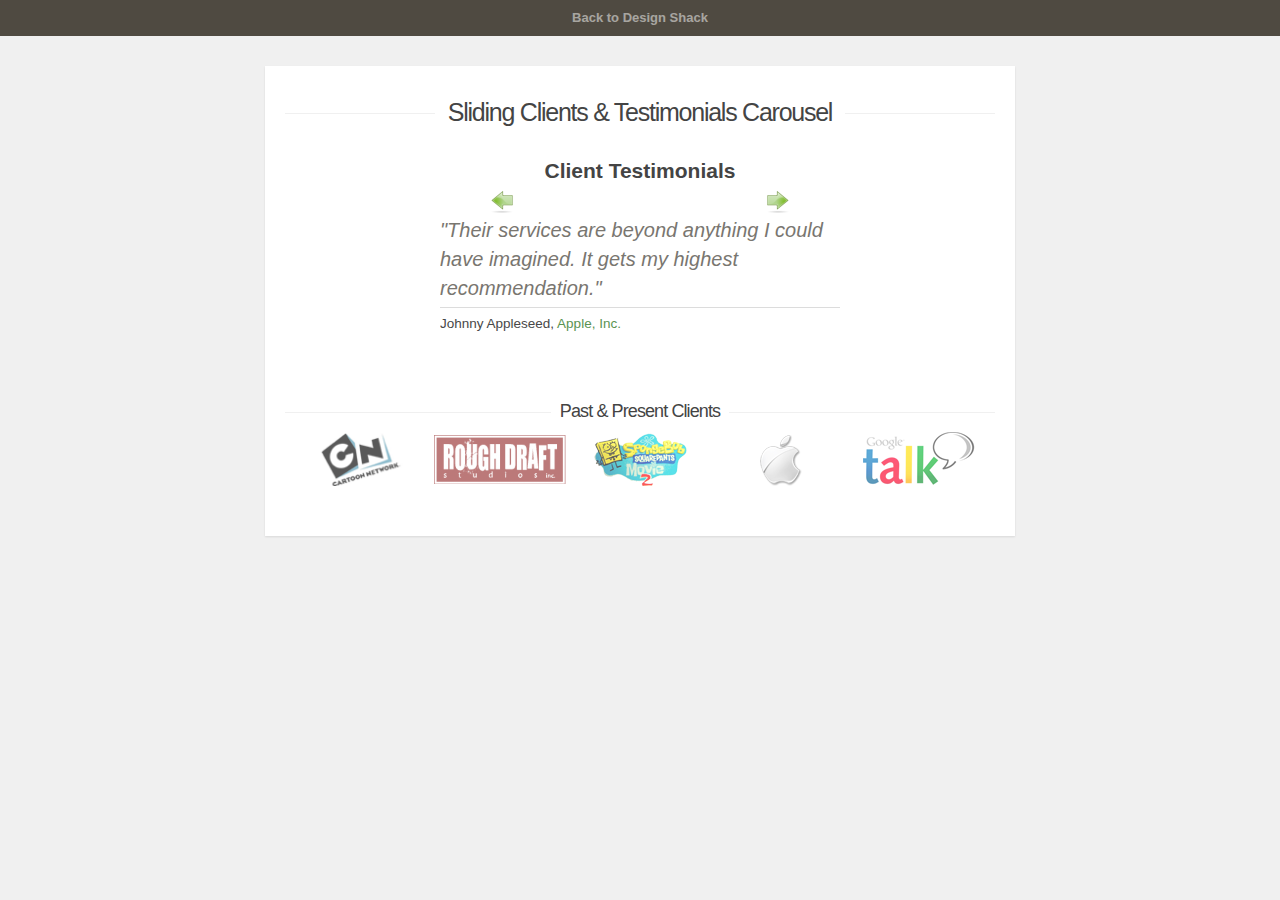
<file: demo/index.html>
<!doctype html>
<html lang="en-US">
<head>
  <meta charset="utf-8">
  <meta http-equiv="Content-Type" content="text/html">
  <title>Clients and Testimonials Carousel - Design Shack Demo</title>
  <meta name="author" content="Jake Rocheleau">
  <link rel="shortcut icon" href="http://designshack.net/favicon.ico">
  <link rel="icon" href="http://designshack.net/favicon.ico">
  <link rel="stylesheet" type="text/css" media="all" href="css/styles.css">
  <script type="text/javascript" src="js/jquery-1.10.2.min.js"></script>
  <script type="text/javascript" src="js/carousels.js"></script>
</head>

<body>
  <div id="topbar">
  <a href="http://designshack.net">Back to Design Shack</a>
  </div>
  
  <div id="w">
    <div id="content">
      <h1>Sliding Clients &amp; Testimonials Carousel</h1>
      
      <div id="testimonials">
        <h2>Client Testimonials</h2>
        <div class="carousel-nav clearfix">
          <!-- arrows http://findicons.com/icon/235460/forward?id=388672 -->
          <img src="images/prev.png" id="prv-testimonial" class="prevbtn">
          <img src="images/next.png" id="nxt-testimonial" class="nextbtn">
        </div>
        <div class="carousel-wrap">
          <ul id="testimonial-list" class="clearfix">
            <li>
              <p class="context">"Their services are beyond anything I could have imagined. It gets my highest recommendation."</p>
              <p class="credits">Johnny Appleseed, <a href="http://www.apple.com/">Apple, Inc.</a></p>
            </li>
            <li>
              <p class="context">"Simple. Efficient. Quick production and easy to work with."</p>
              <p class="credits">Smithy Smith, <a href="http://www.roughdraftstudios.com/">Rough Draft Studios, Inc.</a></p>
            </li>
            <li>
              <p class="context">"The marketing strategy is superb. These guys came through above and beyond expectations."</p>
              <p class="credits">Mr. Generic, <a href="http://www.google.com/">Google</a></p>
            </li>
            <li>
              <p class="context">"We needed a reliable team to help with some finishing touches. These guys are reliable, fair, and trustworthy... A+ quality."</p>
              <p class="credits">Seth MacFarlane, <a href="http://en.wikipedia.org/wiki/Fuzzy_Door_Productions">Fuzzy Door Productions</a></p>
            </li>
          </ul><!-- @end #testimonial-list -->
        </div><!-- @end .carousel-wrap -->
      </div><!-- @end #testimonials -->
      
      <div id="clients">
        <h3>Past &amp; Present Clients</h3>
        <div class="clients-wrap">
          <ul id="clients-list" class="clearfix">
            <li><img src="images/client01-cartoon-network.png" alt="Cartoon Network"></li>
            <li><img src="images/client02-rough-draft-studios.png" alt="Rough Draft Studios"></li>
            <li><img src="images/client03-spongebob-movie2.png" alt="SpongeBob Movie #2"></li>
            <li><img src="images/client04-apple-inc.png" alt="Apple Computers"></li>
            <li><img src="images/client05-google-talk.png" alt="Google chat talk"></li>
            <li><img src="images/client06-g4tv.png" alt="G4TV channel"></li>
            <li><img src="images/client07-wonka-candy.png" alt="Wonka Chocolates and Candy"></li>
          </ul>
        </div><!-- @end .clients-wrap -->
      </div><!-- @end #clients -->
    </div><!-- @end #content -->
  </div><!-- @end #w -->
</body>
</html>
</file>
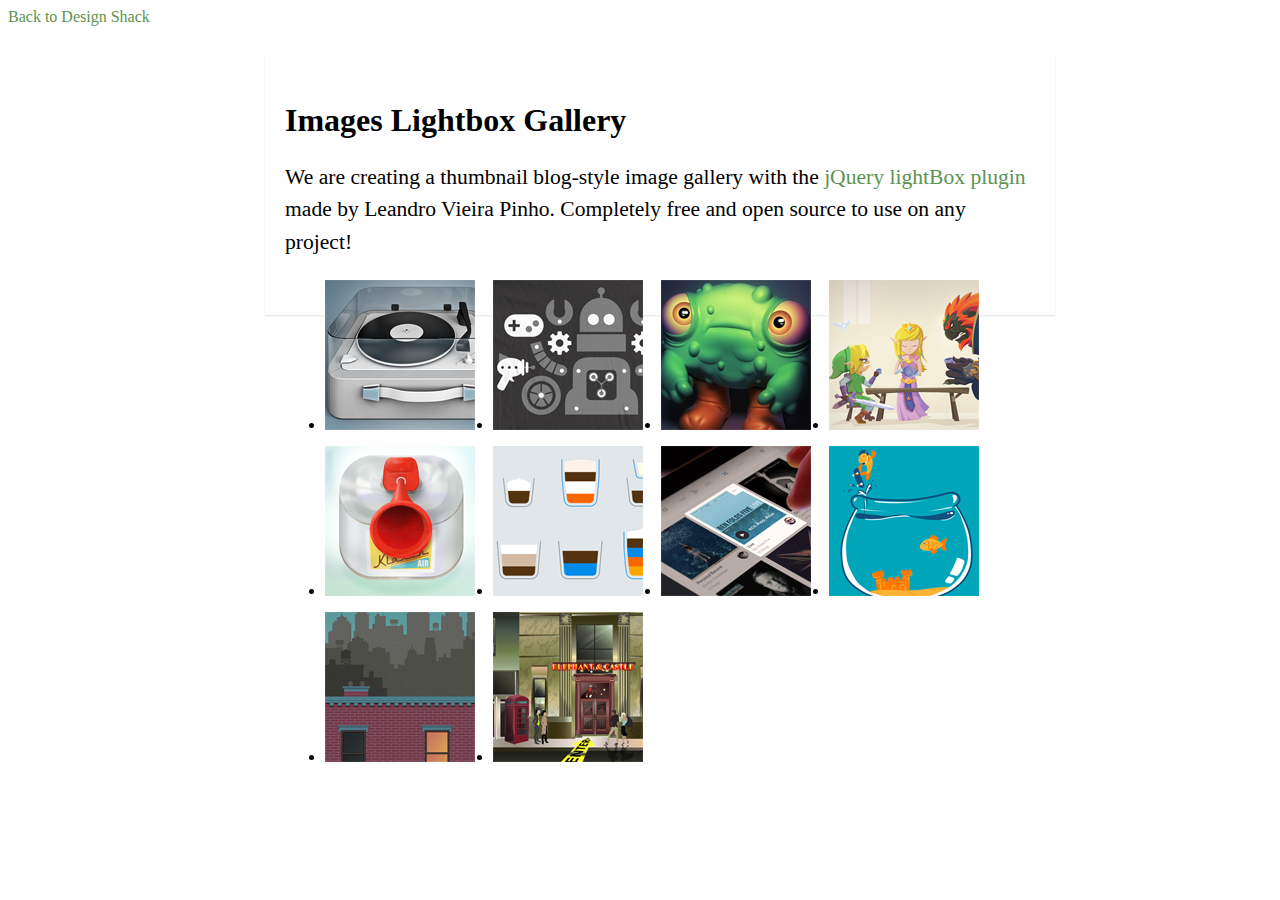
<file: lightbox-gallery/index.html>
<!doctype html>
<html lang="en-US">
<head>
  <meta charset="utf-8">
  <meta http-equiv="Content-Type" content="text/html">
  <title>Blog-Style Lightbox Gallery - Design Shack Demo</title>
  <meta name="author" content="Jake Rocheleau">
  <link rel="shortcut icon" href="http://designshack.net/favicon.ico">
  <link rel="icon" href="http://designshack.net/favicon.ico">
  <link rel="stylesheet" type="text/css" media="all" href="css/styles.css">
  <link rel="stylesheet" type="text/css" media="all" href="css/jquery.lightbox-0.5.css">
  <script type="text/javascript" src="js/jquery-1.10.1.min.js"></script>
  <script type="text/javascript" src="js/jquery.lightbox-0.5.min.js"></script>
</head>

<body>
  <div id="topbar"><a href="http://designshack.net">Back to Design Shack</a></div>
  
  <div id="w">
    <div id="content">
      <h1>Images Lightbox Gallery</h1>
      <p>We are creating a thumbnail blog-style image gallery with the <a href="http://leandrovieira.com/projects/jquery/lightbox/">jQuery lightBox plugin</a> made by Leandro Vieira Pinho. Completely free and open source to use on any project!</p>
      
      <div id="thumbnails">
        <ul class="clearfix">
          <!-- source: http://dribbble.com/shots/1115721-Turntable -->
          <li><a href="images/photos/01-turntable-illustration-graphic.png" title="Turntable by Jens Kappelmann"><img src="images/photos/01-turntable-illustration-graphic-thumbnail.png" alt="turntable"></a></li>
          
          <!-- source: http://dribbble.com/shots/1115776-DIY-Robot-Kit -->
          <li><a href="images/photos/02-robot-diy-kit.png" title="DIY Robot by Jory Raphael"><img src="images/photos/02-robot-diy-kit-thumbnail.png" alt="DIY Robot Kit"></a></li>
          
          <!-- source: http://dribbble.com/shots/1115794-Todly -->
          <li><a href="images/photos/03-todly-green-monster.png" title="Todly by Scott Wetterschneider"><img src="images/photos/03-todly-green-monster-thumbnail.png" alt="Todly"></a></li>
          
          <!-- source: http://dribbble.com/shots/1115299-Legend-of-Zelda-Tea-Party -->
          <li><a href="images/photos/04-loz-tea-party.png" title="LoZ Tea Party by Joseph Le"><img src="images/photos/04-loz-tea-party-thumbnail.png" alt="legend of zelda tea party"></a></li>
          
          <!-- source: http://dribbble.com/shots/1116121-klaxon-Icon -->
          <li><a href="images/photos/05-klaxon-air-horn.png" title="Klaxon Icon by John Khester"><img src="images/photos/05-klaxon-air-horn-thumbnail.png" alt="airhorn icon"></a></li>
          
          <!-- source: http://dribbble.com/shots/1116241-Flat-Coffee -->
          <li><a href="images/photos/06-flat-coffee.png" title="Flat Coffee by Baglan Dosmagambetov"><img src="images/photos/06-flat-coffee-thumbnail.png" alt="flat coffee"></a></li>
          
          <!-- source: http://dribbble.com/shots/1116392-Creative-player-Retina -->
          <li><a href="images/photos/07-ipad-music-player.png" title="iPad Music Player by Angel Bartolli"><img src="images/photos/07-ipad-music-player-thumbnail.png" alt="player ui"></a></li>
          
          <!-- source: http://dribbble.com/shots/1115350-Extreme-Fish-Bowl -->
          <li><a href="images/photos/08-extreme-fish-bowl.png" title="Extreme Fish Bowl by Brian Franco"><img src="images/photos/08-extreme-fish-bowl-thumbnail.png" alt="extreme skateboarding fish bowl"></a></li>
          
          <!-- source: http://dribbble.com/shots/1116637-Typographic-Illustration-detail-1 -->
          <li><a href="images/photos/09-city-building-illustration.png" title="Illustration by Brandon Ancone"><img src="images/photos/09-city-building-illustration-thumbnail.png" alt="city illustration"></a></li>
          
          <!-- source: http://dribbble.com/shots/1116442-Restaurant-illustration -->
          <li><a href="images/photos/10-big-restaurant.png" title="Restaurant Illustration by Dury"><img src="images/photos/10-big-restaurant-thumbnail.png" alt="restaurant illustration"></a></li>
        </ul>
      </div>
    </div><!-- @end #content -->
  </div><!-- @end #w -->
<script type="text/javascript">
$(function() {
    $('#thumbnails a').lightBox();
});
</script>
</body>
</html>
</file>
<file: demo/css/styles.css>
html, body, div, span, applet, object, iframe, h1, h2, h3, h4, h5, h6, p, blockquote, pre, a, abbr, acronym, address, big, cite, code, del, dfn, em, img, ins, kbd, q, s, samp, small, strike, strong, sub, sup, tt, var, b, u, i, center, dl, dt, dd, ol, ul, li, fieldset, form, label, legend, table, caption, tbody, tfoot, thead, tr, th, td, article, aside, canvas, details, embed, figure, figcaption, footer, header, hgroup, menu, nav, output, ruby, section, summary, time, mark, audio, video {
  margin: 0;
  padding: 0;
  border: 0;
  font-size: 100%;
  font: inherit;
  vertical-align: baseline;
  outline: none;
  -webkit-font-smoothing: antialiased;
  -webkit-text-size-adjust: 100%;
  -ms-text-size-adjust: 100%;
  -webkit-box-sizing: border-box;
  -moz-box-sizing: border-box;
  box-sizing: border-box;
}
html { overflow-y: scroll; }
body { 
  background: #f0f0f0; 
  font-family: 'Helvetica Neue', Helvetica, Arial, sans-serif;
  color: #313131;
  font-size: 62.5%; 
  line-height: 1; 
}

::selection { background: #a4ecab; }
::-moz-selection { background: #a4ecab; }
::-webkit-selection { background: #a4ecab; }

::-webkit-input-placeholder { /* WebKit browsers */
  color: #ccc;
  font-style: italic;
}
:-moz-placeholder { /* Mozilla Firefox 4 to 18 */
  color: #ccc;
  font-style: italic;
}
::-moz-placeholder { /* Mozilla Firefox 19+ */
  color: #ccc;
  font-style: italic;
}
:-ms-input-placeholder { /* Internet Explorer 10+ */
  color: #ccc !important;
  font-style: italic;  
}

br { display: block; line-height: 2.2em; }
hr { width: 75%; border: 1px solid #ccc; margin-bottom: 15px; }

article, aside, details, figcaption, figure, footer, header, hgroup, menu, nav, section { display: block; }
ol, ul { list-style: none; }

input, textarea { 
  -webkit-font-smoothing: antialiased;
  -webkit-text-size-adjust: 100%;
  -ms-text-size-adjust: 100%;
  -webkit-box-sizing: border-box;
  -moz-box-sizing: border-box;
  box-sizing: border-box;
  outline: none; 
}

blockquote, q { quotes: none; }
blockquote:before, blockquote:after, q:before, q:after { content: ''; content: none; }
b,strong { font-weight: bold; } 
i,em { font-style: italic; }

table { border-collapse: collapse; border-spacing: 0; }
img { border: 0; max-width: 100%; }

#topbar {
  background: #4f4a41;
  padding: 10px 0 10px 0;
  text-align: center;
  height: 36px;
  overflow: hidden;
}
#topbar a {
  color: #fff;
  font-size:1.3em;
  line-height: 1.25em;
  text-decoration: none;
  opacity: 0.5;
  font-weight: bold;
}
#topbar a:hover {
  opacity: 1;
}

/** typography **/
h1, h3 {
  font-family: 'Helvetica Neue', Helvetica, Arial, sans-serif;
  font-size: 2.5em;
  line-height: 1.5em;
  letter-spacing: -0.05em;
  margin-bottom: 20px;
  padding: .1em 0;
  color: #444;
	position: relative;
	overflow: hidden;
	white-space: nowrap;
	text-align: center;
}
h1:before, h1:after, h3:before, h3:after {
  content: "";
  position: relative;
  display: inline-block;
  width: 50%;
  height: 1px;
  vertical-align: middle;
  background: #f0f0f0;
}
h1:before, h3:before {    
  left: -.5em;
  margin: 0 0 0 -50%;
}
h1:after, h3:after {    
  left: .5em;
  margin: 0 -50% 0 0;
}
h1 > span, h3 > span {
  display: inline-block;
  vertical-align: middle;
  white-space: normal;
}

h2 {
  font-family: 'Helvetica Neue', Helvetica, Arial, sans-serif;
  font-size: 2.1em;
  line-height: 1.4em;
  letter-spacing: normal;
  margin-bottom: 20px;
  padding: .1em 0;
  color: #444;
	position: relative;
	overflow: hidden;
	white-space: nowrap;
	text-align: center;
}

h3 {
  font-size: 1.8em;
  margin-bottom: 4px;
}

p {
  display: block;
  color: #484848;
  font-size: 1.35em;
  line-height: 1.5em;
  margin-bottom: 22px;
}

a { color: #5a9352; text-decoration: none; }
a:hover { text-decoration: underline; }

.center { display: block; text-align: center; }

/** page structure **/
#w {
  display: block;
  width: 750px;
  margin: 0 auto;
  padding-top: 30px;
  padding-bottom: 45px;
}

#content {
  display: block;
  width: 100%;
  background: #fff;
  padding: 25px 20px;
  padding-bottom: 35px;
  -webkit-box-shadow: rgba(0, 0, 0, 0.1) 0px 1px 2px 0px;
  -moz-box-shadow: rgba(0, 0, 0, 0.1) 0px 1px 2px 0px;
  box-shadow: rgba(0, 0, 0, 0.1) 0px 1px 2px 0px;
}


/** testimonials **/
#testimonials {
  display: block;
  width: 100%;
  margin-bottom: 40px;
}
#testimonials h2 {
  display: block;
  text-align: center;
  font-weight: bold;
  margin-bottom: 3px;
}

#testimonials .carousel-wrap {
  display: block;
  width: 400px;
  margin: 0 auto;
  overflow: hidden;
}

#testimonials .carousel-nav {
  display: block;
  width: 300px;
  margin: 0 auto;
}
#testimonials .carousel-nav img {
  cursor: pointer;
}
#testimonials .carousel-nav img:active {
  position: relative;
  top: 1px;
}
#testimonials .carousel-nav .nextbtn {
  float: right;
}

#testimonials .carousel-wrap ul {
  display: block;
  list-style: none;
  position: relative;
}
#testimonials .carousel-wrap ul li {
  display: block;
  float: left;
  position: relative;
  width: 400px;
  margin-right: 15px;
}

#testimonials .carousel-wrap .context {
  font-size: 2.0em;
  line-height: 1.45em;
  color: #797670;
  font-style: italic;
  margin-bottom: 6px;
  padding-bottom: 4px;
  border-bottom: 1px solid #dcdcdc;
}


/** client logos **/
#clients {
  display: block;
  margin-bottom: 15px;
}

#clients .clients-wrap {
  display: block;
  width: 700px;
  margin: 0 auto;
  overflow: hidden;
}

#clients .clients-wrap ul {
  display: block;
  list-style: none;
  position: relative;
}

#clients .clients-wrap ul li {
  display: block;
  float: left;
  position: relative;
  width: 140px;
  height: 55px;
  line-height: 55px;
  text-align: center;
}
#clients .clients-wrap ul li img {
  vertical-align: middle;
  max-width: 100%;
  max-height: 100%;
  -webkit-transition: all 0.3s linear;
  -moz-transition: all 0.3s linear;
  transition: all 0.3s linear;
  -ms-filter:"progid:DXImageTransform.Microsoft.Alpha(Opacity=65)";
  filter: alpha(opacity=65); 
  opacity: 0.65;
}
#clients .clients-wrap ul li img:hover {
  -ms-filter:"progid:DXImageTransform.Microsoft.Alpha(Opacity=100)";
  filter: alpha(opacity=100); 
  opacity: 1.0;
}



/** clearfix **/
.clearfix:after { content: "."; display: block; clear: both; visibility: hidden; line-height: 0; height: 0; }
.clearfix { display: inline-block; }
 
html[xmlns] .clearfix { display: block; }
* html .clearfix { height: 1%; }
</file>
<file: lightbox-gallery/css/styles.css>
html { overflow-y: scroll; }


::selection { background: #a4dcec; }
::-moz-selection { background: #a4dcec; }
::-webkit-selection { background: #a4dcec; }

::-webkit-input-placeholder { /* WebKit browsers */
  color: #ccc;
  font-style: italic;
}
:-moz-placeholder { /* Mozilla Firefox 4 to 18 */
  color: #ccc;
  font-style: italic;
}
::-moz-placeholder { /* Mozilla Firefox 19+ */
  color: #ccc;
  font-style: italic;
}
:-ms-input-placeholder { /* Internet Explorer 10+ */
  color: #ccc !important;
  font-style: italic;  
}




blockquote, q { quotes: none; }
blockquote:before, blockquote:after, q:before, q:after { content: ''; content: none; }
strong { font-weight: bold; } 

table { border-collapse: collapse; border-spacing: 0; }
img { border: 0; max-width: 100%; }


/** typography **/

h1 > span {
  display: inline-block;
  vertical-align: middle;
  white-space: normal;
}

p {
  display: block;
  font-size: 1.35em;
  line-height: 1.5em;
  margin-bottom: 22px;
}

a { color: #5a9352; text-decoration: none; }


.center { display: block; text-align: center; }


/** reset lightbox position **/
#lightbox-container-image-data-box {
  -webkit-box-sizing: content-box;
  -moz-box-sizing: content-box;
  box-sizing: content-box;
}

/** page structure **/
#w {
  display: block;
  width: 750px;
  margin: 0 auto;
  padding-top: 30px;
}

#content {
  display: block;
  width: 100%;
  background: #fff;
  padding: 25px 20px;
  padding-bottom: 35px;
  -webkit-box-shadow: rgba(0, 0, 0, 0.1) 0px 1px 2px 0px;
  -moz-box-shadow: rgba(0, 0, 0, 0.1) 0px 1px 2px 0px;
  box-shadow: rgba(0, 0, 0, 0.1) 0px 1px 2px 0px;
}

#jquery-lightbox {
  margin-top:200px!important;
}
#thumbnails { display: block; margin-bottom: 10px; }
#thumbnails ul li { float: left; margin-right: 18px; margin-bottom: 12px; }
#thumbnails ul li:last-child {margin-right: 0px!important;}
/** clearfix **/
 
html[xmlns] .clearfix { display: block; }
* html .clearfix { height: 1%; }

@media (max-width: 500px) {
   #lightbox-container-image-box {
      width: 340px!important;
      height: 280px!important;
      margin: auto!important;
   }
   #lightbox-container-image-data-box {
      width: 320px!important;
      margin: auto!important;
   }
}
</file>
